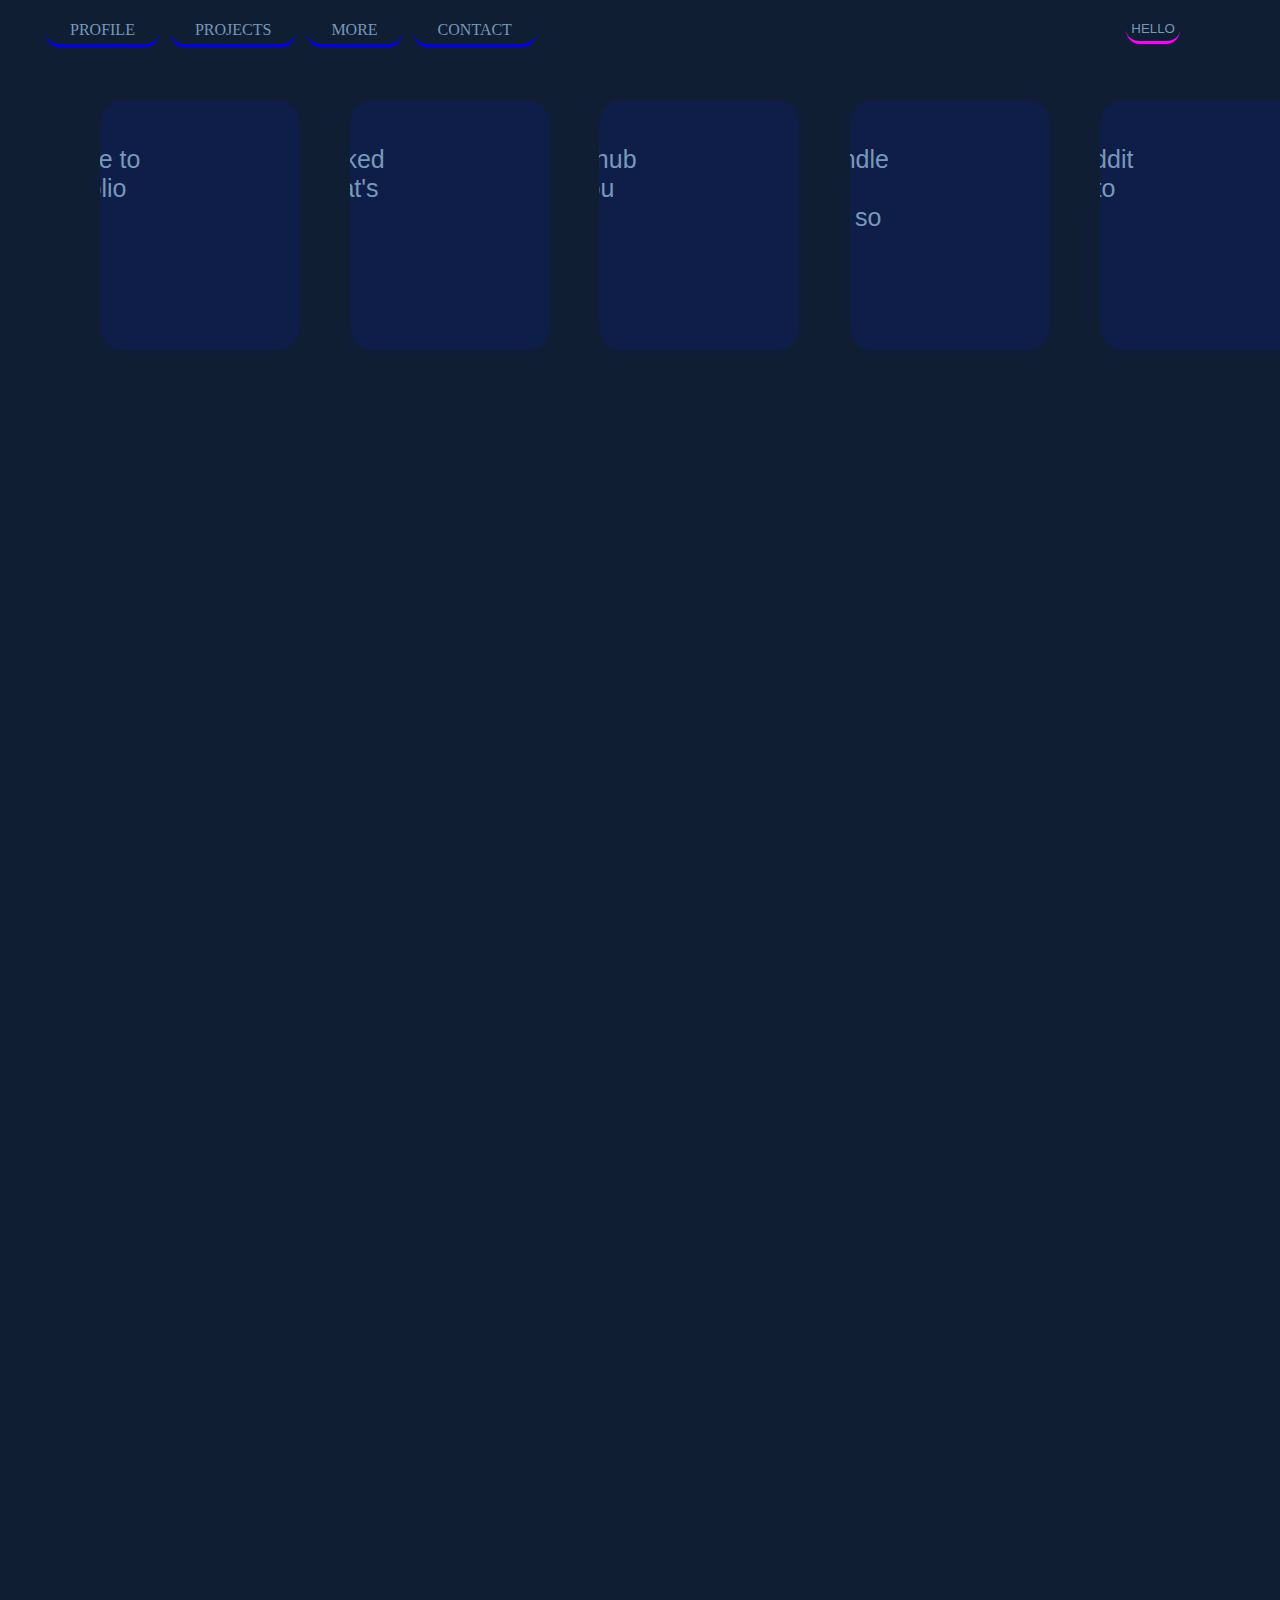
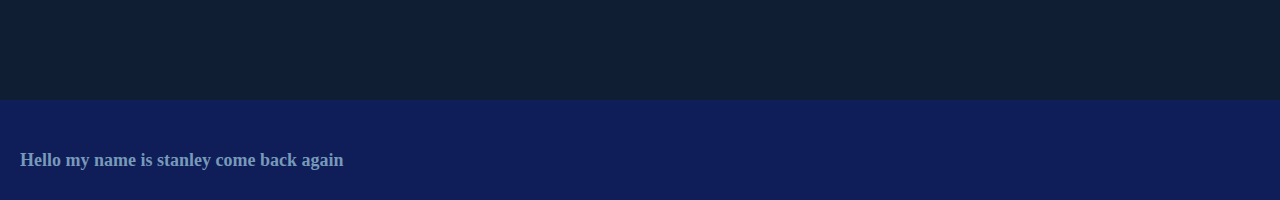
<file: start/index.html>
<!DOCTYPE html>
<html>
<head>
    <meta charset="UTF-8" />
    <meta name="viewport" content="width=device-width,initial-scale=1"/>
    <link rel="stylesheet" type="text/css" href="Begining.css"/>

    <title>title</title>
</head>
<body>
    <header>
        <div class="nav" id="nav-bar">
            <ul>
                <li><a href="#">PROFILE</a></li>
                <li><a href="#">PROJECTS</a></li>
                <li><a href="#">MORE</a></li>
                <li><a href="#">CONTACT</a></li>
            </ul>
            <button id="btn">HELLO</button>
        </div>
    </header>
    <div class="main" id="box-1">
<p>Hello welcome to my first portfolio website</p>
    </div>
    <div class="main" id="box-2">
        <p>This is my linked in handle what's your view</p>
    </div>
    <div class="main" id="box-3">
        <p>This is my github handle are you surprised </p>
    </div><div class="main" id="box-4">
        <p> My twitter handle I am a genius don't you thin so</p>
    </div>
    <div class="main" id="box-5">
        <p>This ia my reddit handle hope to see you soon</p>
    </div>
    <footer>
<div class="foot">Hello my name is stanley come back again</div>
    </footer>

</body>
</html>
</file>
<file: start/Begining.css>
*{
    box-sizing: border-box;
}
html body{
    margin: 0%;
    padding: 0%;
}

body{

   /* display: flex;
    flex-direction: column;*/
    min-height: 200vh;
    position: relative;
    background-color: #0F1E33;
    
}
@media screen and (max-width:1000px){
    .main{
        grid-template-columns :1fr;
        grid-row: 2rem;
    }
}
header{
    flex: auto;
    position: fixed;
    position: absolute;
    background-color:#0F1E33;
    width:100%;
    height: 100px;
    margin-top: 0px;
    z-index: 1;
}
.nav{
    margin-top: -40px;
}
.nav ul li{
    margin: 5PX;
    list-style-type: none;
    float:left;
    justify-content:center;
    margin-top:40px;
    padding:5px;
    border-radius: 50px;
    border-bottom: solid blue;
}
.nav a{
    text-decoration: none;
    color:#7799BA;
    padding: 20px;
    
    
    
}
#btn{
    
    font: 10px;
    padding: 5px;
    float:right;
    margin-top: 40px;
    margin-right:100px;
    background-color:#0F1E33;
    color: #7799BA;
    border-top: hidden;
    border-left:hidden;
    border-right:hidden;
    border-bottom:solid  magenta;
    border-radius: 50px;
    cursor: pointer;
    


}
.nav ul li:hover{
    border-bottom-color:cyan ;
    box-shadow: 3px 5px 7px blue;
    text-shadow: 0px 3px 5px dodgerblue;
    

}
.nav a:hover{
   color:white;
    
}
#btn:hover{
    box-shadow: 2px 3px 5px darkmagenta;
    text-shadow:0px 3px 5px magenta;
    color: magenta;
       
}
#box-1{
    overflow: hidden;
    display:flex;
    flex-direction: column;
    z-index:1;
    background-color: #0f1e48;
    position:absolute;
    top:100px;
    padding-top: 20px;
    margin-left: 100px;
    height:250px;
    width:200px;
    border-radius: 10%;
   /* box-shadow:5px 8px 11px cyan;*/
    transform: translateY(0);
    transition-duration: .15s ease-in-out;
}
#box-2{
    overflow: hidden;
    display:flex;
    flex-direction: column;
    z-index:1;
    background-color: #0f1e48;
    position:absolute;
    top:100px;
    padding-top: 20px;
    margin-left: 350px;
    height:250px;
    width:200px;
    border-radius: 10%;
    /*box-shadow:5px 7px 10px deepskyblue;*/
    transform: translateY(0);
    transition-duration: .15s ease-in-out;
}
#box-3{
    overflow: hidden;
    display:flex;
    flex-direction: column;
    z-index:1;
    background-color: #0f1e48;
    position:absolute;
    top:100px;
    padding-top: 20px;
    margin-left: 599px;
    height:250px;
    width:200px;
    border-radius: 10%;
   /* box-shadow: 3px 5px 8px blue;*/
    transform: translateY(0);
    transition-duration: .15s ease-in-out;
}
#box-4{
    overflow: hidden;
    display:flex;
    flex-direction: column;
    z-index:1;
    background-color: #0f1e48;
    position:absolute;
    top:100px;
    padding-top: 20px;
    margin-left: 850px;
    height:250px;
    width:200px;
    border-radius: 10%;
   /* box-shadow: 3px 5px 8px blue;*/
    transform: translateY(0);
    transition-duration: .15s ease-in-out;
}
#box-5{
    overflow: hidden;
    display:flex;
    flex-direction: column;
    z-index:1;
    background-color: #0f1e48;
    position:absolute;
    top:100px;
    padding-top: 20px;
    margin-left: 1100px;
    height:250px;
    width:200px;
    border-radius: 10%;
   /* box-shadow: 3px 5px 8px blue;*/
    transform: translateY(0);
    transition-duration: .15s ease-in-out;
}
p{

    font-family: arial;
    font-size:25px;
    color:#7799BA;
    padding-left:5px;
    cursor: pointer;
    animation-name:calc(-155px, 200px);
    transform: translateX(-155px);
   transition-duration: 300ms;
    

}

p:hover{
    font-size: 20px;
 transform: translateX(4%);
    
}
footer{
    position: absolute;
    bottom: 0px;
    z-index: 1;
    height:100px;
    width: 100%;
    background-color:#0f1e58;
    color: #7799BA;
    justify-content:space-between;
}
.foot{
    font-size: 18px;
    font-weight: bold;
    padding-top: 50px;
    padding-left: 20px;
}
#box-1:hover {
    box-shadow: -2px 4px 2px 0px magenta;
    transform: scale(1.1);
  
  
}
#box-2:hover{
    transform: scale(1.1); 
    box-shadow: 0 2px 0px 2px gold;
   
}
#box-3:hover{
    box-shadow: 2px 0px 4px 2px orange;
    transform: scale(1.1);
    
    
}#box-4:hover{
    box-shadow: 0px -2px 4px 0px blue;
    transform: scale(1.1);
    /*transform:translateX(15px);*/
    
}
#box-5:hover{
    box-shadow: 2px 0px 4px 2px darkblue;
    transform: scale(1.1);
    
    
}
</file>
